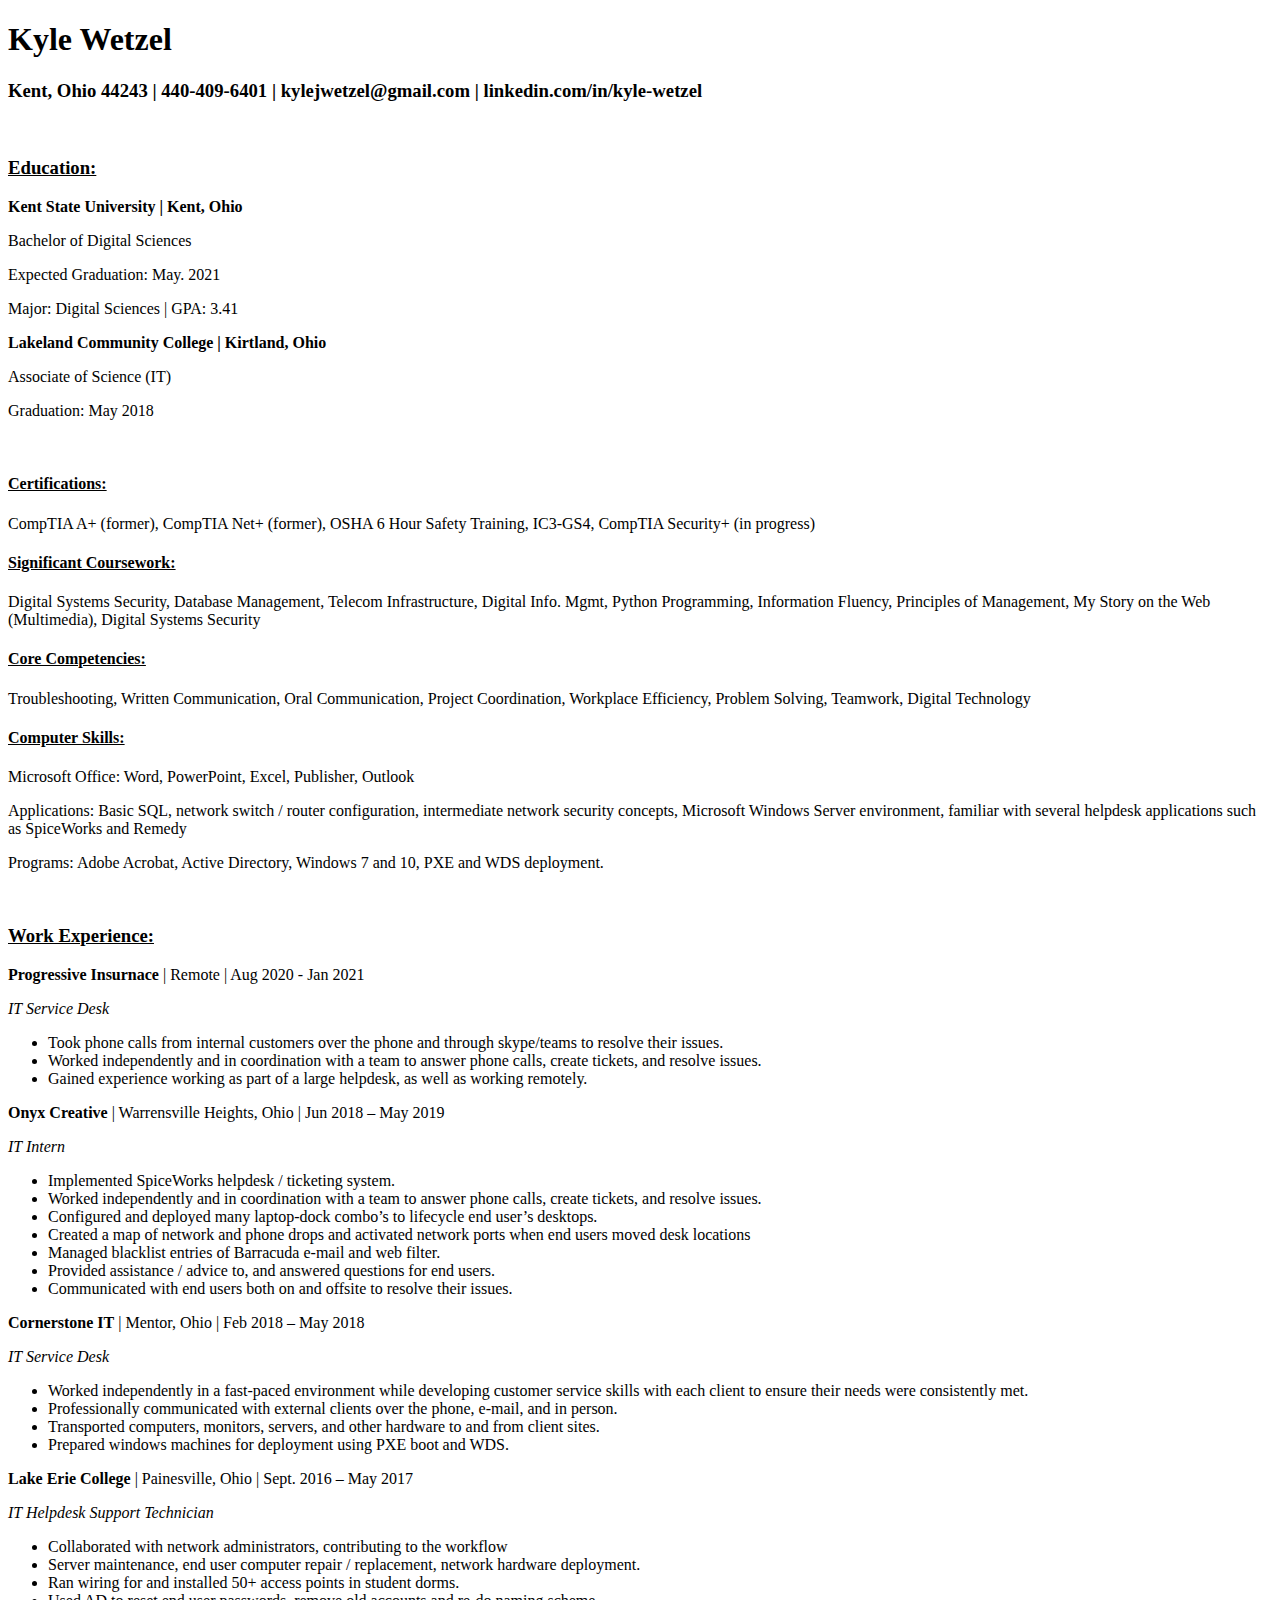
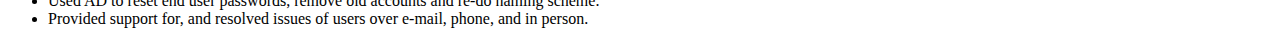
<file: resume.html>
<!DOCTYPE html>

<html>
    <head>
        <title> 
            Kyle Wetzel's Resume
        </title>  
    </head>
    
    <body>    
        <h1> Kyle Wetzel </h1>
        <h3> Kent, Ohio 44243  |  440-409-6401  |  kylejwetzel@gmail.com  |  linkedin.com/in/kyle-wetzel </h3>
        <br>
        <h3><u> Education: </u></h3>
            <p><b> Kent State University | Kent, Ohio</b></p>
                <p>Bachelor of Digital Sciences</p>
                <p>Expected Graduation: May. 2021</p>
                <p>Major: Digital Sciences | GPA: 3.41</p>
            <p><b> Lakeland Community College | Kirtland, Ohio</b></p>
                <p>Associate of Science (IT)</p>
                <p>Graduation: May 2018</p>
        <br>
        <h4><u>Certifications:</u></h4>
            <p>CompTIA A+ (former), CompTIA Net+ (former), OSHA 6 Hour Safety Training, IC3-GS4, CompTIA Security+ (in progress)</p>
       
        <h4><u>Significant Coursework:</u></h4>
            <p>Digital Systems Security, Database Management, Telecom Infrastructure, Digital Info. Mgmt, Python Programming, Information Fluency, Principles of Management, My Story on the Web (Multimedia), Digital Systems Security</p>
        
        <h4><u>Core Competencies:</u></h4>
            <p>Troubleshooting, Written Communication, Oral Communication, Project Coordination, Workplace Efficiency, Problem Solving, Teamwork, Digital Technology</p>
        
        <h4><u>Computer Skills:</u></h4>
            <p>Microsoft Office: Word, PowerPoint, Excel, Publisher, Outlook</p>
            <p>Applications: Basic SQL, network switch / router configuration, intermediate network security concepts, Microsoft Windows Server environment, familiar with several helpdesk applications such as SpiceWorks and Remedy</p>
            <p>Programs: Adobe Acrobat, Active Directory, Windows 7 and 10, PXE and WDS deployment.</p>
        <br>
        <h3><u>Work Experience: </u></h3>
            <p><b>Progressive Insurnace</b> | Remote | Aug 2020 - Jan 2021</p>
                <p><i>IT Service Desk</i></p>
                <ul>
                    <li>Took phone calls from internal customers over the phone and through skype/teams to resolve their issues.</li>
                    <li>Worked independently and in coordination with a team to answer phone calls, create tickets, and resolve issues.</li>
                    <li>Gained experience working as part of a large helpdesk, as well as working remotely.</li>
                </ul>
            <p><b>Onyx Creative</b> | Warrensville Heights, Ohio | Jun 2018 – May 2019</p>
                    <p><i>IT Intern</i></p>
                    <ul>
                        <li>Implemented SpiceWorks helpdesk / ticketing system.</li>
                        <li>Worked independently and in coordination with a team to answer phone calls, create tickets, and resolve issues.</li>
                        <li>Configured and deployed many laptop-dock combo’s to lifecycle end user’s desktops.</li>
                        <li>Created a map of network and phone drops and activated network ports when end users moved desk locations</li>
                        <li>Managed blacklist entries of Barracuda e-mail and web filter.</li>
                        <li>Provided assistance / advice to, and answered questions for end users.</li>
                        <li>Communicated with end users both on and offsite to resolve their issues.</li>
                    </ul>
            <p><b>Cornerstone IT</b> | Mentor, Ohio | Feb 2018 – May 2018</p>
                        <p><i>IT Service Desk</i></p>
                        <ul>
                            <li>Worked independently in a fast-paced environment while developing customer service skills with each client to ensure their needs were consistently met.</li>
                            <li>Professionally communicated with external clients over the phone, e-mail, and in person.</li>
                            <li>Transported computers, monitors, servers, and other hardware to and from client sites.</li>
                            <li>Prepared windows machines for deployment using PXE boot and WDS.</li>
                        </ul>
            <p><b>Lake Erie College</b> | Painesville, Ohio | Sept. 2016 – May 2017</p>
                        <p><i>IT Helpdesk Support Technician</i></p>
                        <ul>
                            <li>Collaborated with network administrators, contributing to the workflow</li>
                            <li>Server maintenance, end user computer repair / replacement, network hardware deployment.</li>
                            <li>Ran wiring for and installed 50+ access points in student dorms.</li>
                            <li>Used AD to reset end user passwords, remove old accounts and re-do naming scheme.</li>
                            <li>Provided support for, and resolved issues of users over e-mail, phone, and in person.</li>
                        </ul>
        
    </body>
</html>
</file>
